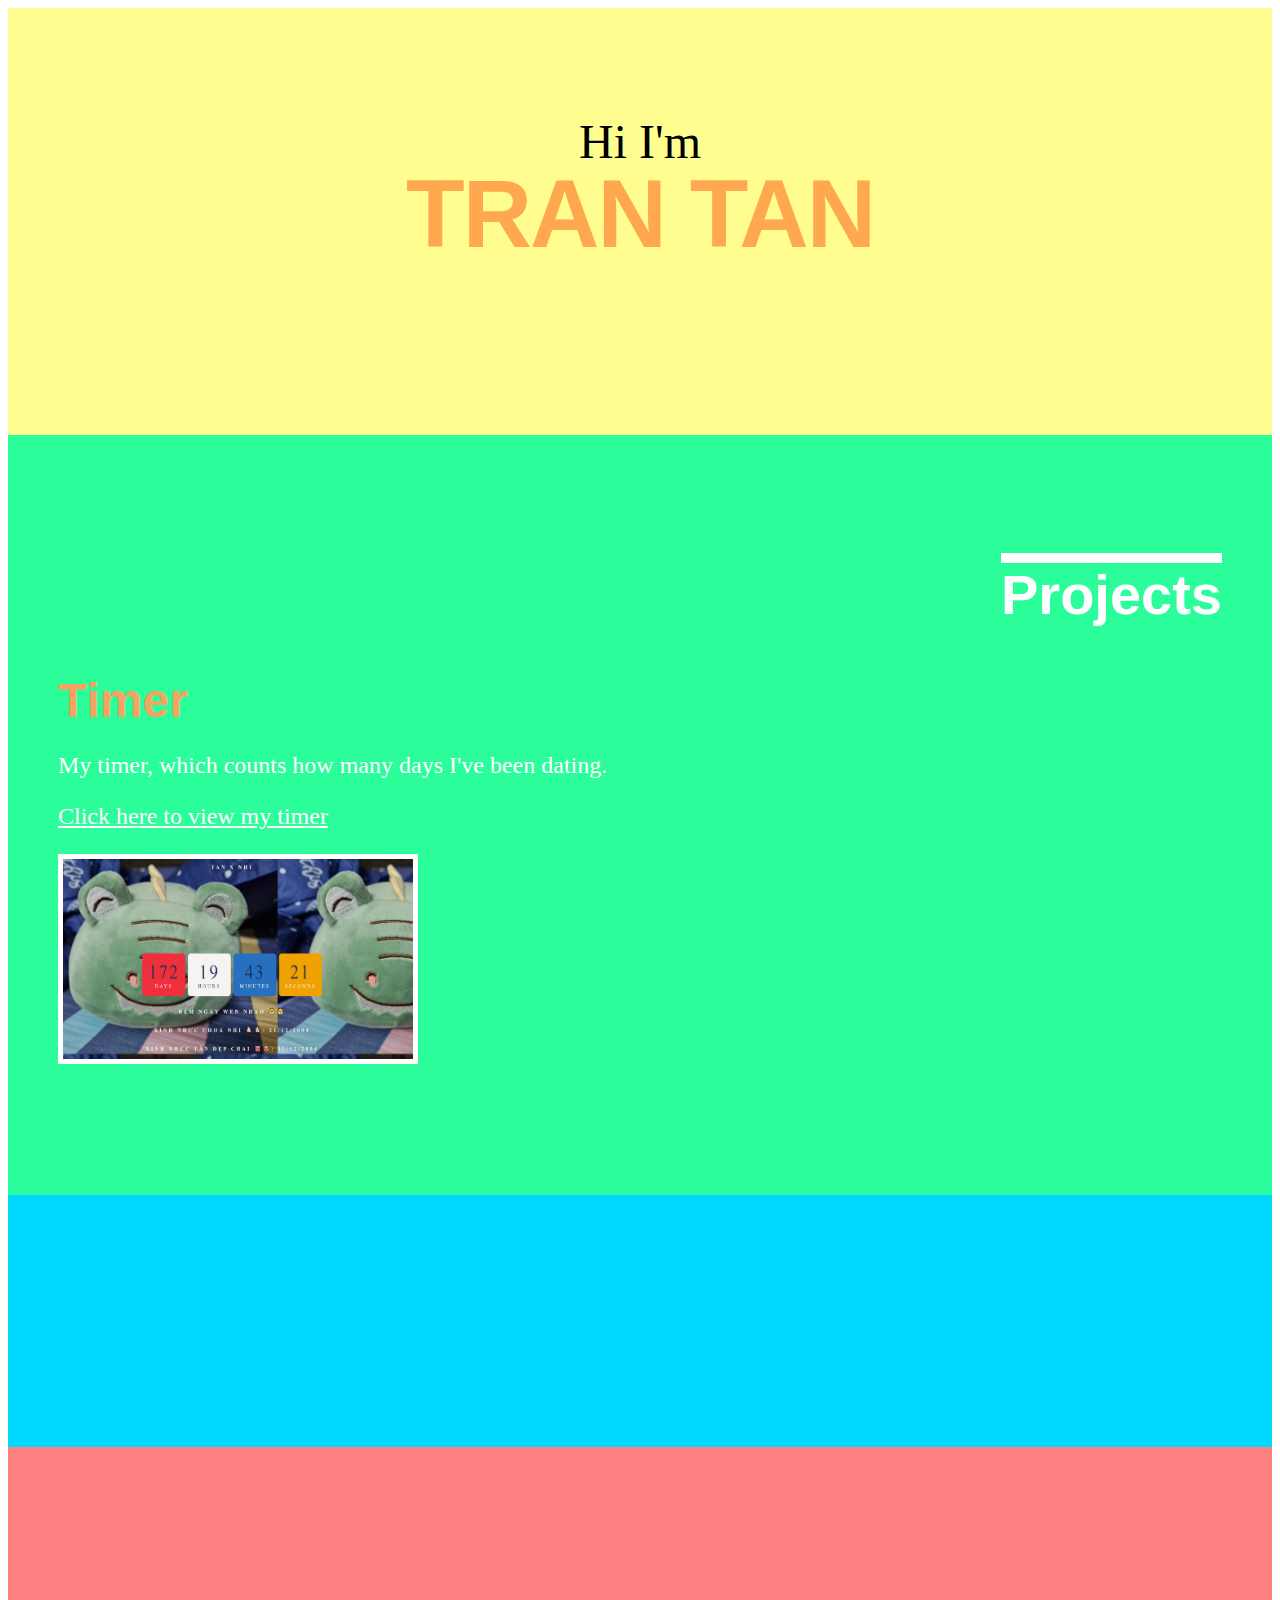
<file: index.html>
<!DOCTYPE html>
<html lang="vi">
<head>
    <title>Trần Tân</title>
    <meta charset="UTF-8">
    <meta name="viewport" content="width=device-width, initial-scale=1.0">
    <link rel="icon" type="image/png" href="img/favicon.ico"/>
    <link rel="stylesheet" href="main.css"/>
</head>
<body>
    <header class="introduction">
        <p class="introduction-1">Hi I'm</p>
        <h1 class="introduction-2">Tran Tan</h4>
    </header>
    <div class="projects">
        <h2 class="projects-1">Projects</h2>
        <div>
            <h2 class="projects-timer-intro">Timer</h2>
            <p class="projects-timer-description">My timer, which counts how many days I've been dating.</p>
            <p class="projects-timer-link"><a href="https://trantan.xyz/cho_nhi/" target="_blank" style="color: #FFF;">Click here to view my timer</a></p>
			<img class="projects-timer-picture" src="projects-timer-picture.png"  width="350px" height="200px"/>
        </div>

    </div>
    <div class="experience">

    </div>
    <div class="contacts">

    </div>
</body>
</html>
</file>
<file: main.css>
.introduction {
    background-color:#fffd8f;
    text-align: center;
    padding: 8% 0;
}
.introduction-1 {
    font-family:Cambria, Cochin, Georgia, Times, 'Times New Roman', serif;
    font-size: 3em;
    margin-bottom: 0.2em;
    margin-top: 0.1em;
}
.introduction-2 {
    margin-top: -0.2em;
    font-family: "Open Sans", "Helvetica Neue", sans-serif;
    font-size: 6em;
    font-weight: bold;
    color: #FFA850;
    text-transform: uppercase;
    letter-spacing: -0.02em;
}
.projects {
    background-color:#2cfd9b;
    padding: 10% 0;
}
.projects-1 {
    margin-top: 0.01em;
    text-align: right;
    text-decoration: overline;
    text-decoration-thickness: 10px;
	margin-right: 50px;
    font-size: 3.5em;
    font-family: 'Arial', sans-serif;
    font-weight: bolder;
    color: #FFF;
}
.projects-timer-intro,.projects-timer-description,.projects-timer-link {
    text-align: left;
	margin-left: 50px;
}
.projects-timer-intro {
	font-family: "Open Sans", "Helvetica Neue", sans-serif;
	font-size: 3em;
	font-weight: bold;
	color:sandybrown ;
	margin-bottom: 0.05em;
}
.projects-timer-description {
	font-family: 'Times New Roman', Times, sans-serif;
	font-size: 1.5em;
	color: white;
}
.projects-timer-link {
	font-family: 'Times New Roman', Times, sans-serif ;
	font-size: 1.5em;
}
.projects-timer-picture {
	border: 5px solid white;
    margin-left: 50px;

}
.experience {
    background-color:#00d9ff;
    text-align: center;
    padding: 10% 0;
}
.contacts {
    background-color:#ff8282;
    text-align: center;
    padding: 10% 0;
}
</file>
